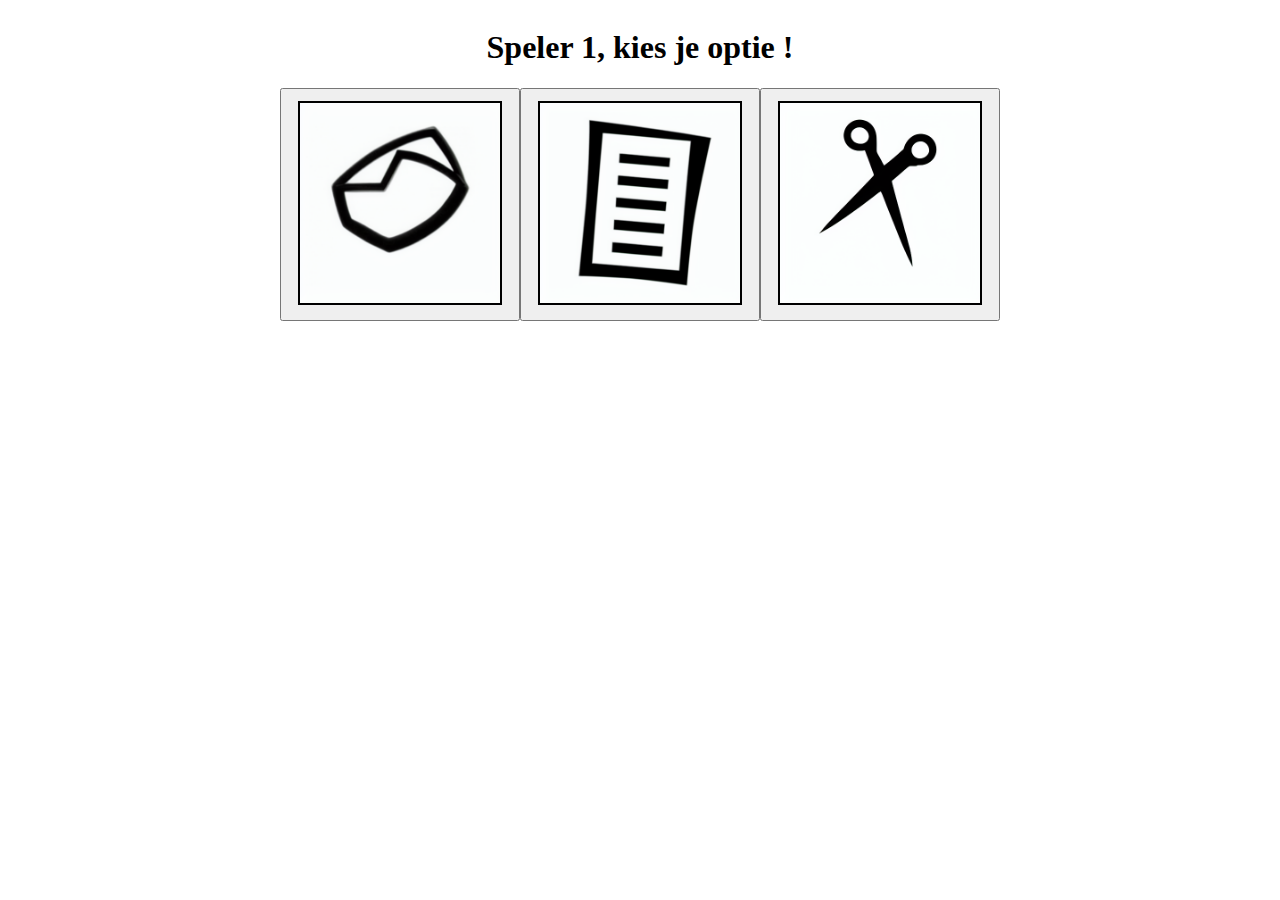
<file: dashbord/steenpapierschaar/index.html>
<!DOCTYPE html>
<html>

<head>
    <title>Steen, Papier, Schaar</title>
    <link rel="stylesheet" href="style.css">
</head>

<body>
    <div class="container">
        <div class="players">
            <h1 id="player1"></h1>
            <h1 id="player2"></h1>
        </div>

        <div id="box1">
            <button onclick="choice1('Steen')"><img id="Steen" src="img/rock.png" alt="Steen"></button>
            <button onclick="choice1('Papier')"><img id="Papier" src="img/paper.png" alt="Papier"></button>
            <button onclick="choice1('Schaar')"><img id="Schaar" src="img/scissors.png" alt="Schaar"></button>
        </div>
        <div id="box2">
            <button onclick="choice2('Steen')"><img src="img/rock.png" alt="Steen"></button>
            <button onclick="choice2('Papier')"><img src="img/paper.png" alt="Papier"></button>
            <button onclick="choice2('Schaar')"><img src="img/scissors.png" alt="Schaar"></button>
        </div>

        <div class="result">
            <h2 id="result"></h2>
        </div>
    </div>

    <script type="text/javascript" src="script.js"></script>
</body>

</html>
</file>
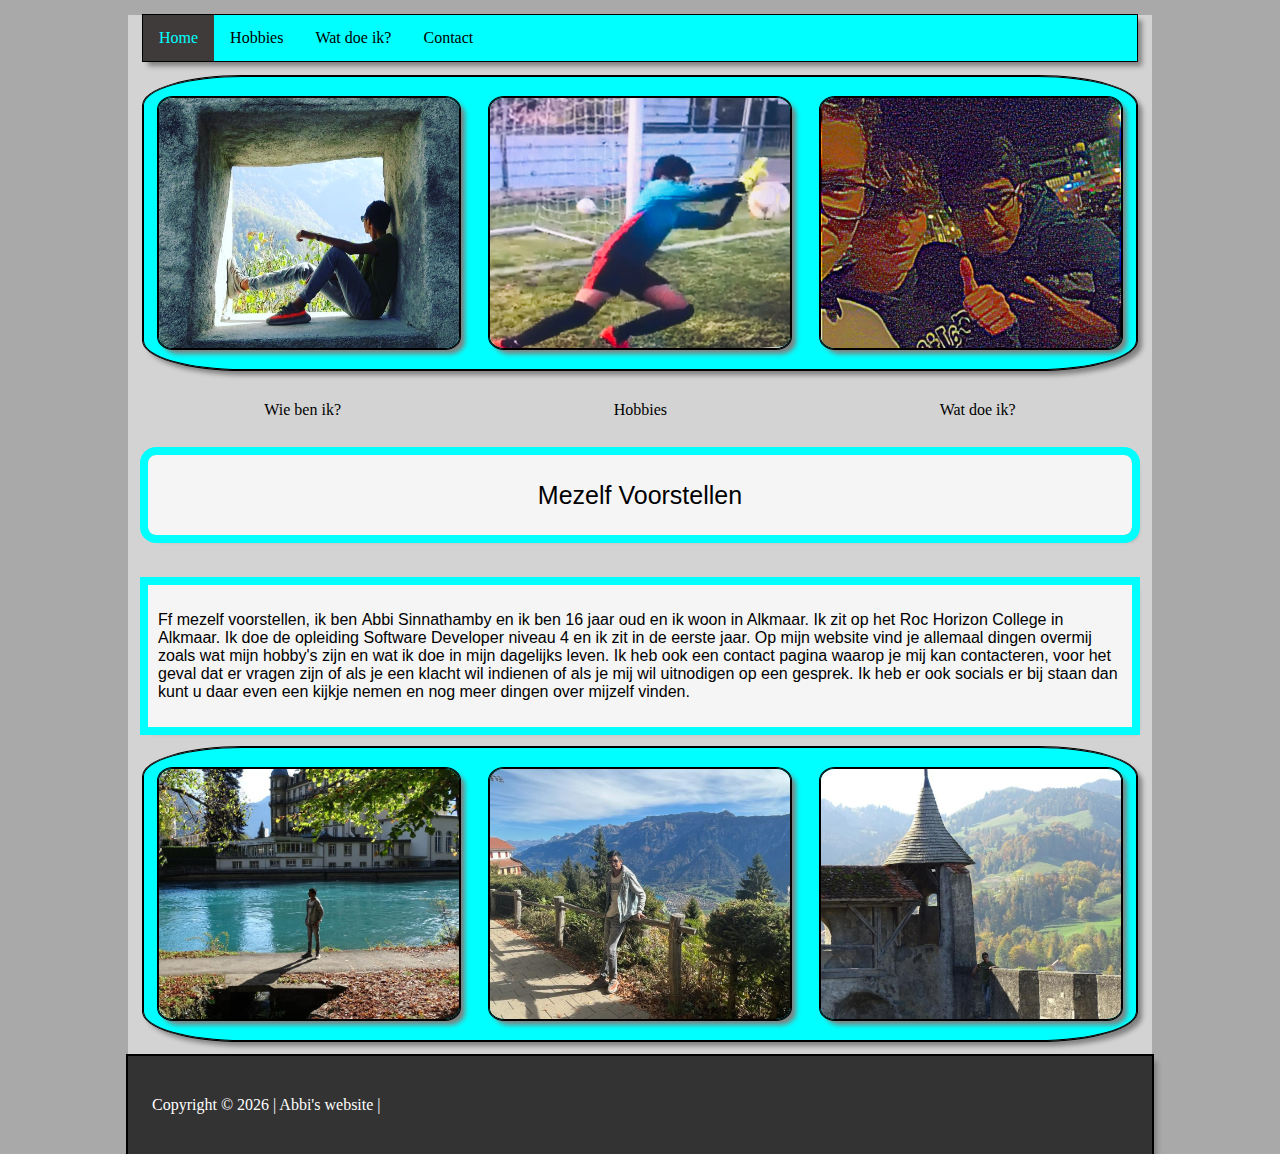
<file: dashbord/wiebenik/index.html>
<!DOCTYPE html>
<html>

<head>
    <title> Website Abbi </title>
    <meta charset="utf-8" />
    <link type="text/css" rel="stylesheet" href="css/style.css" />
</head>

<body>

    <header>
        <div class="navbar">

            <ul>
                <li><a class="active" href="index.html">Home</a></li>
                <li><a href="hobbies.html">Hobbies</a></li>
                <li><a href="watdoeik.html">Wat doe ik?</a></li>
                <li><a href="contact.html">Contact</a></li>
            </ul>
        </div>
    </header>
    <div class="images-container">
        <img src="foto.png" alt="image1">
        <img src="fotovoetbal.png" alt="image1">
        <img src="fotovrienden.png" alt="image1">
    </div>

    <div class="textafbeelding">
        <p>Wie ben ik?</p>
        <p>Hobbies</p>
        <p>Wat doe ik?</p>
    </div>

    <div class="overmij">
        <h2>Mezelf Voorstellen</h2>
    </div>

    <div class="over_mijtekst">
        <p>Ff mezelf voorstellen, ik ben <strong>Abbi Sinnathamby</strong> en ik ben 16 jaar oud en ik woon in Alkmaar.
            Ik zit op het<strong> Roc
                Horizon College </strong>in
            Alkmaar.
            Ik doe de opleiding <strong>Software Developer</strong> niveau 4 en ik zit in de eerste jaar. Op mijn
            website vind je
            allemaal dingen overmij zoals wat
            mijn hobby's zijn en wat ik doe in mijn dagelijks leven. Ik heb ook een contact pagina waarop je mij kan
            contacteren, voor het geval dat er vragen zijn of als je een klacht wil indienen of als je mij wil
            uitnodigen op een gesprek.
            Ik heb er ook socials er bij staan dan kunt u daar even een kijkje nemen en nog meer dingen over mijzelf
            vinden.

        </p>
    </div>

    <div class="images-container">
        <img src="foto3.png" alt="image1">
        <img src="foto2.png" alt="image1">
        <img src="foto4.png" alt="image1">
    </div>


    <footer>
        <p>Copyright &copy;
            <script type="text/javascript">
                var theDate = new Date()
                document.write(theDate.getFullYear());
            </script> | Abbi's website |
        </p>
    </footer>
</body>

</html>
</file>
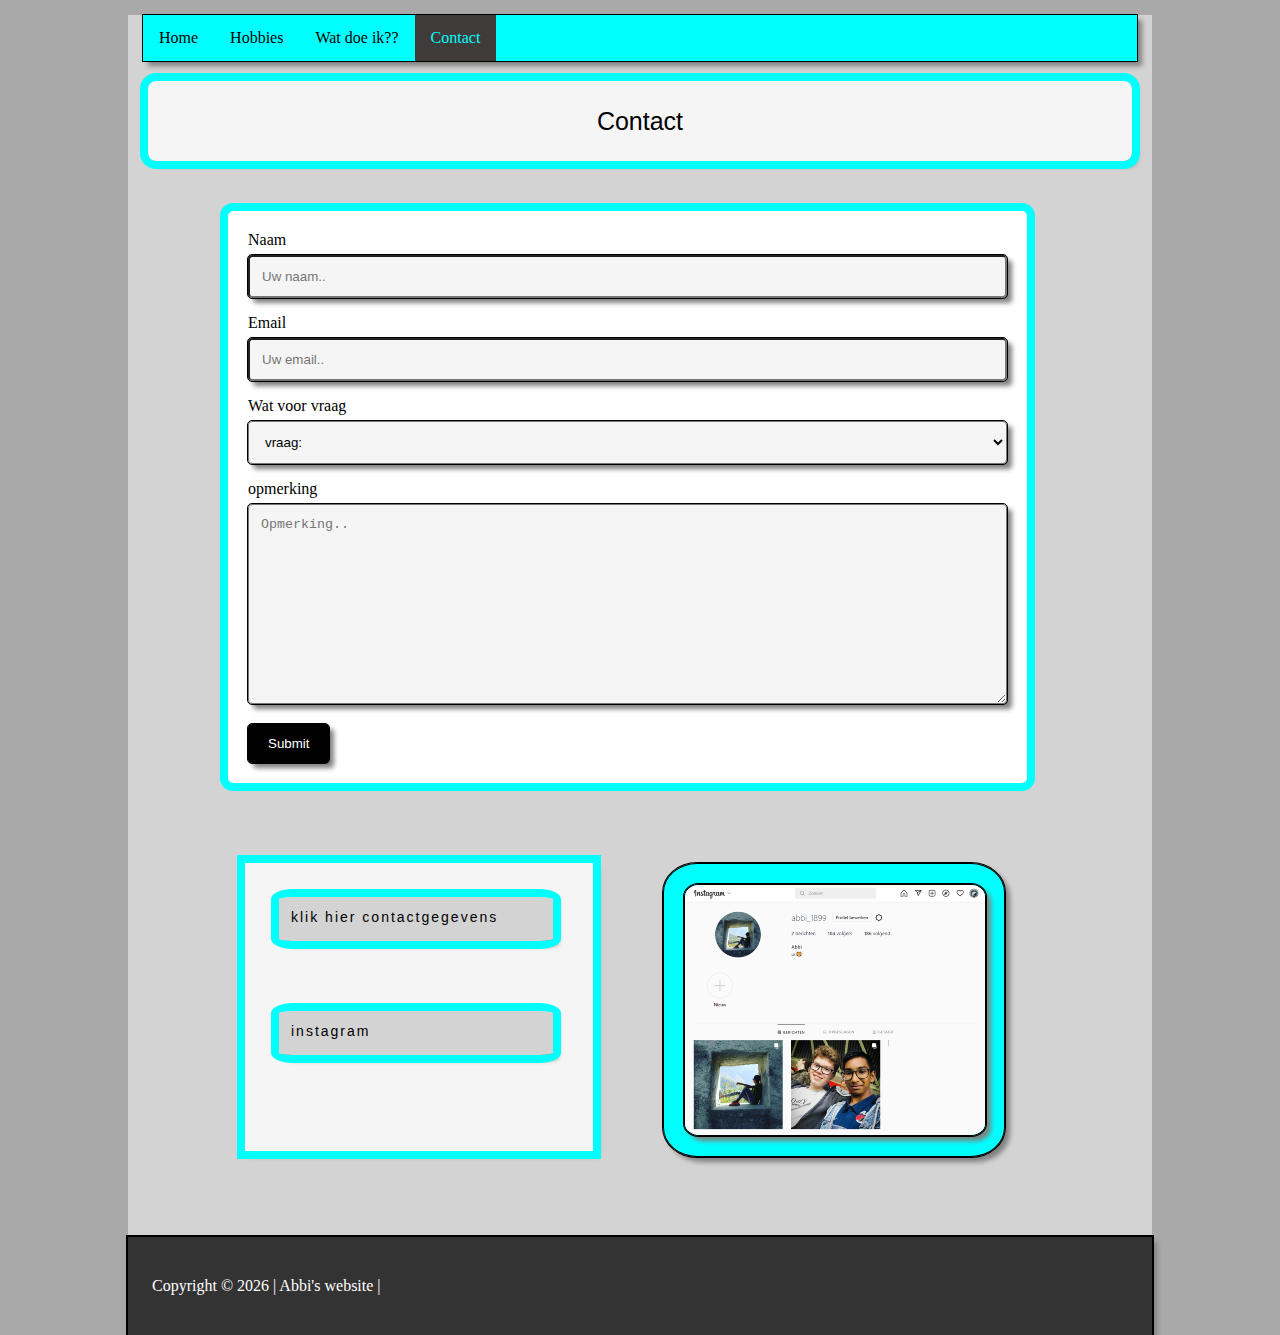
<file: dashbord/wiebenik/contact.html>
<!DOCTYPE html>
<html>

<head>
    <title> Website Abbi </title>
    <meta charset="utf-8" />
    <link type="text/css" rel="stylesheet" href="css/style.css" />
</head>

<body>
    <header>
        <div class="navbar">

            <ul>
                <li><a href="index.html">Home</a></li>
                <li><a href="hobbies.html">Hobbies</a></li>
                <li><a href="watdoeik.html">Wat doe ik??</a></li>
                <li><a class="active" href="contact.html">Contact</a></li>
            </ul>
        </div>
    </header>
    <div class="overmij">
        <h2>Contact</h2>
    </div>

    <div class="containercontact">
        <form>
            <label for="fname">Naam</label>
            <input type="text" id="fname" name="uw naam" placeholder="Uw naam..">

            <label for="lname">Email</label>
            <input type="text" id="lname" name="uw email" placeholder="Uw email..">

            <label for="Wat voor vraag">Wat voor vraag</label>
            <select id="Wat voor vraag" name="Wat voor vraag">
                <option value="vraag">vraag:</option>
                <option value="klacht">klacht:</option>
                <option value="uitnodiging gesprek">uitnodiging gesprek:</option>
            </select>

            <label for="subject">opmerking</label>
            <textarea id="subject" name="opmerking" placeholder="Opmerking.." style="height:200px"></textarea>

            <input type="submit" value="Submit">
        </form>
    </div>
    <div class="indelingcontact">
        <div class="over_contacttekst">
            <p>
            <div class="buttonindeling">
                <div class="button"
                    onclick='alert("Naam: Abbiraam Sinnathamby  Nummer: 0618920693                          Email: abbisinnathamby09@gmail.com")'>
                    klik hier contactgegevens </div>
                </p>
                <br>
                <a href="https://www.instagram.com/abbi_1406/" class="button">
                    instagram</a>
            </div>
        </div>



        <div class="images-containerwat">
            <img src="fotocontact.png" alt="image1">

        </div>
    </div>

    <footer>
        <p>Copyright &copy;
            <script type="text/javascript">
                var theDate = new Date()
                document.write(theDate.getFullYear());
            </script> | Abbi's website |
        </p>
    </footer>
</body>

</html>
</file>
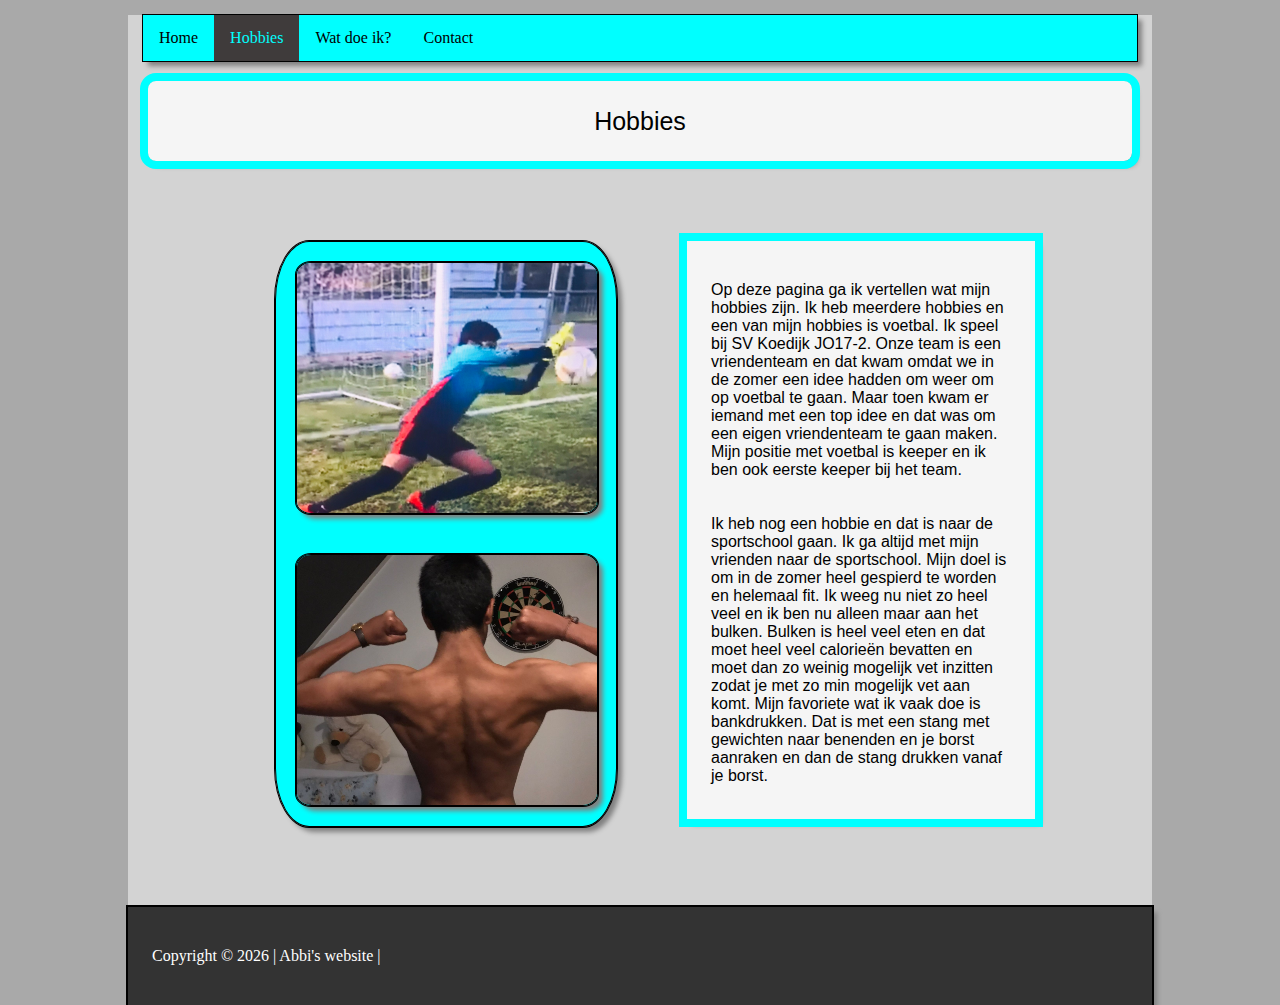
<file: dashbord/wiebenik/hobbies.html>
<!DOCTYPE html>
<html>

<head>
    <title> Website Abbi </title>
    <meta charset="utf-8" />
    <link type="text/css" rel="stylesheet" href="css/style.css" />
</head>

<body>
    <header>
        <div class="navbar">

            <ul>
                <li><a href="index.html">Home</a></li>
                <li><a class="active" href="hobbies.html">Hobbies</a></li>
                <li><a href="watdoeik.html">Wat doe ik?</a></li>
                <li><a href="contact.html">Contact</a></li>
            </ul>
        </div>
    </header>

    <div class="overmij">
        <h2>Hobbies</h2>
    </div>
    <div class="indelinghobby">
        <div class="images-containerhobby">
            <img src="fotovoetbal.png" alt="image1">
            <img src="fotogym2.png" alt="image1">

        </div>

        <div class="over_hobbytekst">
            <p>Op deze pagina ga ik vertellen wat mijn <strong>hobbies</strong> zijn. Ik heb meerdere hobbies en een van
                mijn hobbies is
                <strong>voetbal.</strong> Ik speel bij SV Koedijk JO17-2. Onze team is een vriendenteam en dat kwam
                omdat
                we in de zomer
                een idee hadden om weer om op voetbal te gaan. Maar toen kwam er iemand met een top idee en dat was om
                een eigen vriendenteam te gaan maken. Mijn positie met voetbal is <strong>keeper</strong> en ik ben ook
                eerste keeper bij
                het team.<br><br><br>
                Ik heb nog een hobbie en dat is naar de <strong>sportschool</strong> gaan. Ik ga altijd met mijn
                vrienden
                naar de sportschool. Mijn doel is om in de zomer heel gespierd te worden en helemaal fit. Ik weeg nu
                niet zo
                heel veel en ik ben nu alleen maar aan het bulken. Bulken is heel veel eten en dat moet heel veel
                calorieën bevatten en
                moet dan zo weinig mogelijk vet inzitten zodat je met zo min mogelijk vet aan komt. Mijn favoriete wat
                ik vaak doe is
                <strong>bankdrukken</strong>. Dat is met een stang met gewichten naar benenden en je borst aanraken en
                dan de stang
                drukken vanaf je borst.

            </p>
        </div>
    </div>

    <footer>
        <p>Copyright &copy;
            <script type="text/javascript">
                var theDate = new Date()
                document.write(theDate.getFullYear());
            </script> | Abbi's website |
        </p>
    </footer>
</body>

</html>
</file>
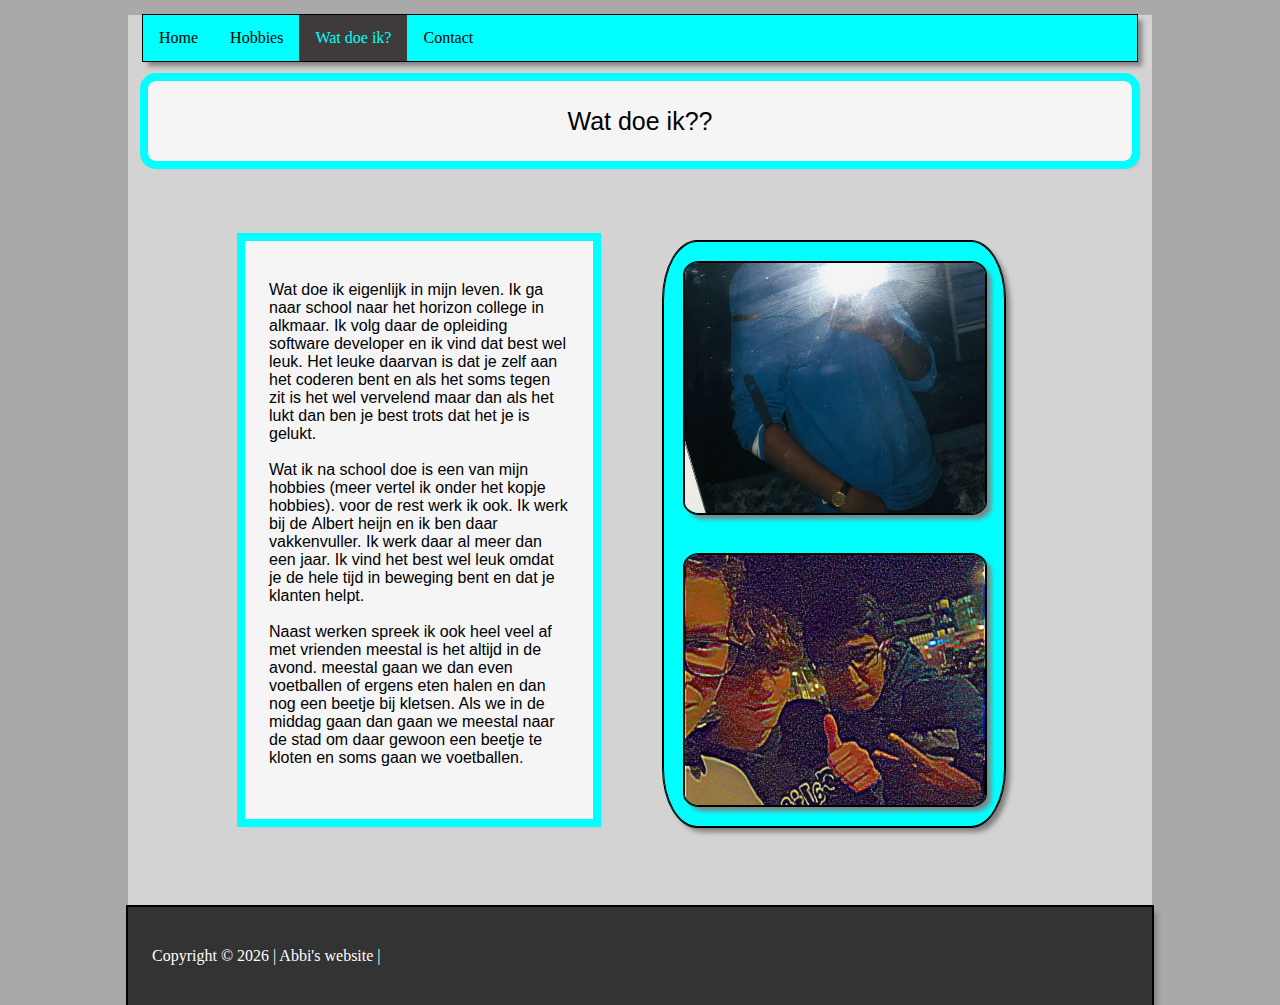
<file: dashbord/wiebenik/watdoeik.html>
<!DOCTYPE html>
<html>

<head>
    <title> Website Abbi </title>
    <meta charset="utf-8" />
    <link type="text/css" rel="stylesheet" href="css/style.css" />
</head>

<body>
    <header>
        <div class="navbar">

            <ul>
                <li><a href="index.html">Home</a></li>
                <li><a href="hobbies.html">Hobbies</a></li>
                <li><a class="active" href="watdoeik.html">Wat doe ik?</a></li>
                <li><a href="contact.html">Contact</a></li>
            </ul>
        </div>
    </header>

    <div class="overmij">
        <h2>Wat doe ik??</h2>
    </div>
    <div class="indelingwat">
        <div class="over_wattekst">
            <p>Wat doe ik eigenlijk in mijn leven. Ik ga naar <strong>school</strong> naar het horizon college in
                alkmaar.
                Ik volg daar de opleiding <strong>software developer</strong> en ik vind dat best wel leuk. Het leuke
                daarvan is
                dat je zelf aan het coderen bent en als het soms tegen zit is het wel vervelend maar dan als het
                lukt dan ben je best trots dat het je is gelukt.<br><br> Wat ik na school doe is een van mijn
                <strong>hobbies</strong> (meer
                vertel ik onder het kopje
                hobbies).
                voor de rest werk ik ook. Ik werk bij de <strong>Albert heijn</strong> en ik ben daar vakkenvuller. Ik
                werk daar al meer
                dan een jaar.
                Ik vind het best wel leuk omdat je de hele tijd in beweging bent en dat je klanten helpt.<br><br>
                Naast werken spreek ik ook heel veel af met <strong>vrienden</strong> meestal is het altijd in de avond.
                meestal gaan
                we dan even voetballen of ergens eten halen en dan nog een beetje bij kletsen. Als we in de middag gaan
                dan
                gaan we meestal naar de stad om daar gewoon een beetje te kloten en soms gaan we voetballen.
            </p>
        </div>


        <div class="images-containerwat">
            <img src="fotowerk.png" alt="image1">
            <img src="fotovrienden.png" alt="image1">

        </div>


    </div>
    <footer>
        <p>Copyright &copy;
            <script type="text/javascript">
                var theDate = new Date()
                document.write(theDate.getFullYear());
            </script> | Abbi's website |
        </p>
    </footer>
</body>

</html>
</file>
<file: dashbord/steenpapierschaar/style.css>
img {
    width: 200px;
    border: 2px;
    border-style: solid;
    margin: 10px;
}

.result {
    display: flex;
    justify-content: center;
    flex-direction: row;
    align-content: space-between;
}

.players {
    display: flex;
    justify-content: center;
    flex-direction: row;
    align-content: space-between;
}

#box1 {
    display: flex;
}

#box2 {
    display: none;

}

.container {
    display: flex;
    align-items: center;
    flex-direction: column;
}
</file>
<file: dashbord/wiebenik/css/style.css>
html {
    background-color: darkgray;
}

body {
    background-color: lightgray;
    font-family: Verdana;
    width: 1024px;
    margin: auto;
    padding: 0px;
}

.wrap {
    width: 25%;
    position: relative;
    top: 50%;
    left: 87.5%;
    transform: translate(-50%, -50%);
}

.navbar {
    margin: 15px;
    outline: 1px solid black;
    box-shadow: 5px 5px 5px gray;
}


li {
    float: left;
}

ul {
    list-style-type: none;
    margin: 0;
    padding: 0;
    overflow: hidden;
    background-color: aqua;
}

li a {
    display: block;
    color: black;
    text-align: center;
    padding: 14px 16px;
    text-decoration: none;
}

li a:hover:not(.active) {
    background-color: grey;
}

.active {
    background-color: rgb(63, 59, 59);
    color: aqua;

}

.images-container {
    display: flex;
    justify-content: space-around;
    border: solid 1px black;
    background-color: aqua;
    border-radius: 10%;
    margin: 15px;
    outline: 1px solid black;
    box-shadow: 5px 5px 5px gray;
}

.images-container img {
    height: 250px;
    width: 300px;
    margin: 20px;
    background-color: aqua;
    border-radius: 5%;
    border: solid 1px black;
    margin-left: 5px;
    margin-right: 5px;
    outline: 1px solid black;
    box-shadow: 5px 5px 5px gray;
}

.textafbeelding {
    display: flex;
    justify-content: space-around;

}

h2 {

    display: flex;
    justify-content: center;
    align-items: center;
    flex-direction: column;
    background-color: #F5F5F5;
    border-radius: 8px;
    height: 80px;
    line-height: 50px;
    font-size: 25px;
    font-family: Arial, Helvetica, sans-serif;
    font-weight: 100;
    outline: 8px solid aqua;
    box-shadow: 5px 5px 5px gray;
    margin: 20px;
}

.over_mijtekst {
    display: flex;
    clear: both;
    background-color: #F5F5F5;
    color: black;
    padding: 10px;
    font-family: Arial, Helvetica, sans-serif;
    font-weight: 100;
    outline: 8px solid aqua;
    box-shadow: 5px 5px 5px gray;
    margin: 20px;
    margin-top: 50px;
}

.images-containerhobby {
    display: flex;
    justify-content: center;
    align-items: flex-start;
    flex-direction: column;
    border: solid 1px black;
    background-color: aqua;
    width: 340px;
    border-radius: 10%;
    margin: 50px;
    outline: 1px solid black;
    box-shadow: 5px 5px 5px gray;
}

.images-containerhobby img {
    height: 250px;
    width: 300px;
    margin: 20px;
    border-radius: 5%;
    border: solid 1px black;
    margin-left: 20px;
    margin-right: 20px;
    outline: 1px solid black;
    box-shadow: 5px 5px 5px gray;
}

.over_hobbytekst {
    display: flex;
    clear: both;
    background-color: #F5F5F5;
    color: black;
    padding: 24px;
    font-family: Arial, Helvetica, sans-serif;
    font-weight: 100;
    outline: 8px solid aqua;
    box-shadow: 5px 5px 5px gray;
    margin: 20px;
    margin-top: 50px;
    height: 530px;
    width: 300px;
}

.indelinghobby {
    display: flex;
    justify-content: center;
    margin: 30px;
}

.images-containerwat {
    display: flex;
    justify-content: center;
    align-items: flex-start;
    flex-direction: column;
    border: solid 1px black;
    background-color: aqua;
    width: 340px;
    border-radius: 10%;
    margin: 50px;
    outline: 1px solid black;
    box-shadow: 5px 5px 5px gray;
}

.images-containerwat img {
    height: 250px;
    width: 300px;
    margin: 20px;
    border-radius: 5%;
    border: solid 1px black;
    margin-left: 20px;
    margin-right: 20px;
    outline: 1px solid black;
    box-shadow: 5px 5px 5px gray;
}

.over_wattekst {
    display: flex;
    clear: both;
    background-color: #F5F5F5;
    color: black;
    padding: 24px;
    font-family: Arial, Helvetica, sans-serif;
    font-weight: 100;
    outline: 8px solid aqua;
    box-shadow: 5px 5px 5px gray;
    margin: 20px;
    margin-top: 50px;
    height: 530px;
    width: 300px;
}

.indelingwat {
    display: flex;
    justify-content: center;
    margin: 30px;
}

input[type=text],
select,
textarea {
    width: 100%;
    padding: 12px;
    background-color: #F5F5F5;
    outline: 1px solid black;
    box-shadow: 5px 5px 5px gray;
    border-radius: 4px;
    box-sizing: border-box;
    margin-top: 6px;
    margin-bottom: 16px;
    resize: vertical;
}

input[type=submit] {
    background-color: #000000;
    color: white;
    padding: 12px 20px;
    border: none;
    border-radius: 4px;
    cursor: pointer;
    outline: 1px solid black;
    box-shadow: 5px 5px 5px gray;
}

input[type=submit]:hover {
    background-color: aqua;
    color: #000000;
    outline: 1px solid black;
    box-shadow: 5px 5px 5px gray;
}

.containercontact {
    border-radius: 5px;
    background-color: white;
    padding: 20px;
    margin-top: 50px;
    margin-left: 100px;
    margin-right: 125px;
    outline: 8px solid aqua;
}

.images-containercontact {
    display: flex;
    justify-content: center;
    align-items: flex-start;
    flex-direction: column;
    border: solid 1px black;
    background-color: aqua;
    width: 340px;
    border-radius: 10%;
    margin: 50px;
    outline: 1px solid black;
    box-shadow: 5px 5px 5px gray;
}

.images-containercontact img {
    height: 250px;
    width: 300px;
    margin: 20px;
    border-radius: 5%;
    border: solid 1px black;
    margin-left: 20px;
    margin-right: 20px;
    outline: 1px solid black;
    box-shadow: 5px 5px 5px gray;
}

.over_contacttekst {
    display: flex;
    clear: both;
    background-color: #F5F5F5;
    color: black;
    padding: 24px;
    font-family: Arial, Helvetica, sans-serif;
    font-weight: 100;
    outline: 8px solid aqua;
    box-shadow: 5px 5px 5px gray;
    margin: 20px;
    margin-top: 50px;
    height: 240px;
    width: 300px;
}

.indelingcontact {
    display: flex;
    justify-content: center;
    margin: 30px;
}

.button {
    display: flex;
    justify-content: flex-start;
    flex-direction: column;
    background-color: lightgrey;
    display: inline-block;
    padding: 12px;
    color: #000000;
    text-decoration: none;
    font-size: 14px;
    letter-spacing: 2px;
    outline: 8px solid aqua;
    box-shadow: 5px 5px 5px gray;
    width: 250px;
    height: 20px;
    border-radius: 5%;
    margin: 10px;
}

.buttonindeling {
    display: flex;
    justify-content: flex-start;
    flex-direction: column;
}

footer {
    margin-top: 10px;
    clear: both;
    background-color: #333333;
    color: #FFFFFF;
    padding: 24px;
    outline: 2px solid black;
    box-shadow: 5px 5px 5px gray;
}
</file>
